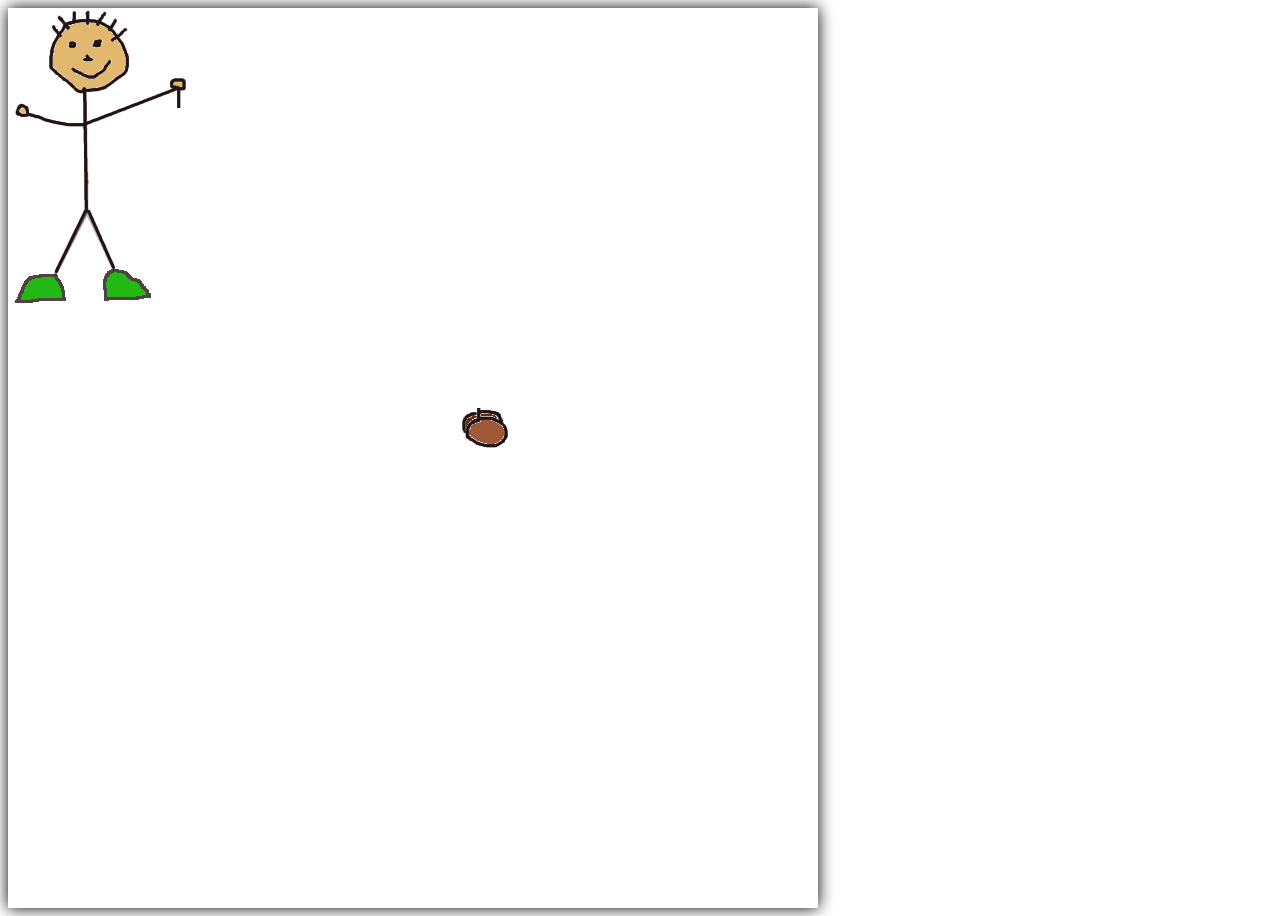
<file: muñeco.html>
<!DOCTYPE html>
<html lang="en">
<head>
    <meta charset="UTF-8">
    <meta name="viewport" content="width=device-width, initial-scale=1.0">
    <link rel="stylesheet" href="css/muñeco.css">
    <title>Document</title>
</head>
<body>
    <div class="nino">
        <div class="yoyo"></div>
    </div>
</body>
</html>
</file>
<file: css/muñeco.css>
div.nino{
    box-shadow: 0 0 15px #000;
    width: 210px;
    height: 300px;
    padding: 300px;
    background: url("nino-yoyo.png") no-repeat top left;
}

div.yoyo{
    padding: 0;
    background: url("yoyo.png") no-repeat bottom right;
    width: 65px;
    height: 75px;
    position: relative;
    right: 100%;
    left: 145px;
    top: 100px;

    transition: height 1s linear 0.2s;
}

div.nino:hover div.yoyo{
    height: 200px;
}
</file>
